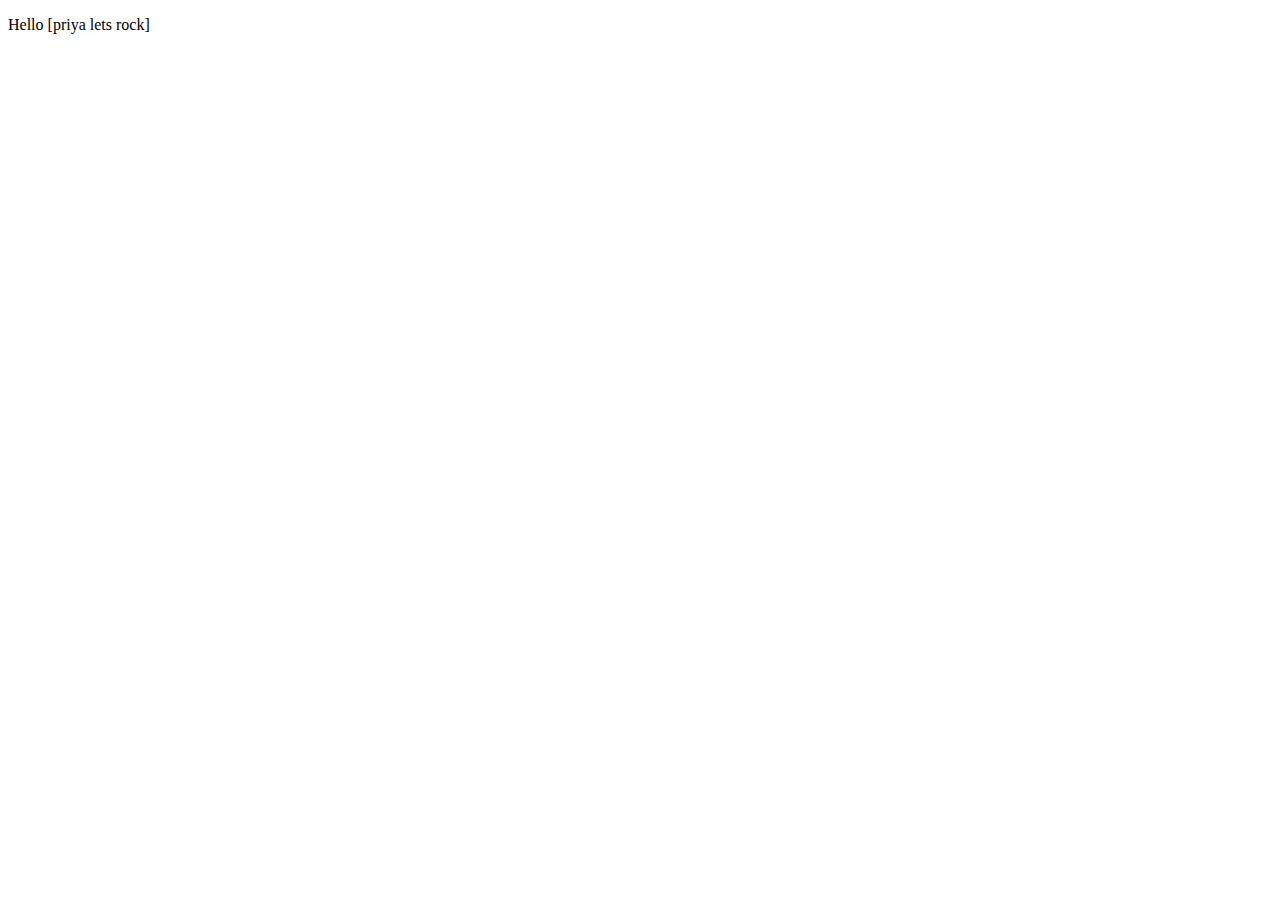
<file: java/war/TutorailHomePage.html>
<!DOCTYPE html PUBLIC "-//W3C//DTD HTML 4.01 Transitional//EN" "http://www.w3.org/TR/html4/loose.dtd">
<html>
<head>
<meta http-equiv="Content-Type" content="text/html; charset=ISO-8859-1">
<title>Insert title here</title>
</head>
<body>
<p>Hello [priya lets rock]
</body>
</html>
</file>
